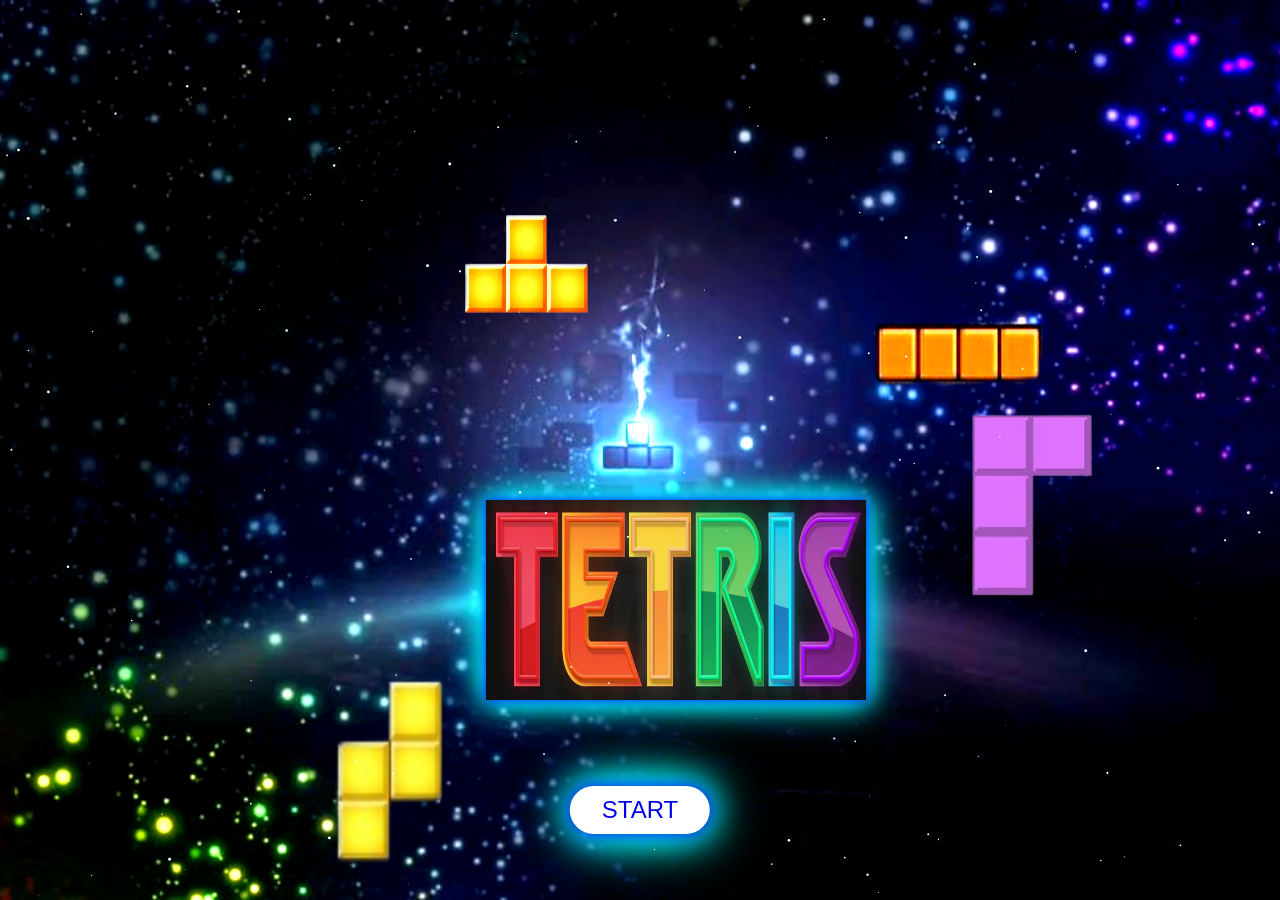
<file: gameover/index.html>
<!DOCTYPE html>
<html lang="en">
<head>
    <meta charset="UTF-8">
    <meta name="viewport" content="width=device-width, initial-scale=1.0">
    <title>Juego de Tetris</title>
    <link rel="stylesheet" href="styles.css">
</head>

<body>

    
    <!--nombre tetris-->
    <img src="img/name.jpeg" alt="nombre" class="name">


    <!--figuras de tetris-->
    <div class="t1">
        <img src="img/te1.png" alt="tetris1" class="te1">
    </div>


    <div class="t2">
        <img src="img/te2.png" alt="tetris2" id="te2">
    </div>


    <div class="t3">
        <img src="img/te3.png" alt="tetris3" class="te3">
    </div>

    <div class="t4">
        <img src="img/te4.png" alt="tetris4" id="te4">
    </div>


    <!--boton de start-->
    <button class="button">
        <a href="start.html" class="a">
            <span class="button-content">START</span></a>
    </button>


    <!--div para destellos de neon-->
    <div class="destello"></div>


    <!--contenedor para lluvia-->
    <canvas id="stars"></canvas>




    <script src="script.js"></script>
</body>

</html>
</file>
<file: gameover/styles.css>
* {
    margin: 0;
    padding: 0;
    box-sizing: border-box;
    overflow: hidden;
}

body::before {
    /*establece una capa de fondo*/
    content: "";
    /*crea un contenido vacio para la capa de fondo*/
    position: absolute;
    /*posiciona de forma absoluta el cuerpo*/
    left: 0;
    /*alinea la capa a la izquierda*/
    top: 0;
    /*alinea la capa a la parte superior*/
    width: 100%;
    /*establece el ancho completo*/
    height: 100%;
    /*alto completo*/
    background: url(img/fondo2.jpg) no-repeat center center;
    /*imagen de fondo queda centrado y fijo*/
    background-size: cover;
    /*ajusta la imagen para cubrir todo el fondo*/
  filter: brightness(1.5) contrast(1.1) saturate(1.3);
}


.t1 {
    height: 300px;
    width: 300px;
    position: fixed;
    display: flex;
    box-sizing: border-box;
    margin: 100px 200px;
    /*animation: flotar 3s ease-in-out infinite;*/
    top: -7%;
    left: 7%;
    transform: translate(30%, 30%);
    animation: flotarGiraX 8s linear infinite;
    transform-style: preserve-3d;
    filter: brightness(1.5) contrast(1.1) saturate(1.3);
}

.t2 {
    height: 300px;
    width: 300px;
    position: fixed;
    display: flex;
    box-sizing: border-box;
    margin: 50px 20px;
    animation: flotar 3s ease-in-out infinite;
    top: 1%;
    left: 50%;
    transform: translate(50%, 50%);
    filter: brightness(1.5) contrast(1.1) saturate(1.3);
}

.t3 {
    height: 325px;
    width: 325px;
    position: fixed;
    display: flex;
    box-sizing: border-box;
    margin: 100px 200px;
    animation: flotar 3s ease-in-out infinite;
    top: 40%;
    left: -10%;
    transform: translate(50%, 50%);
}

.t4 {
    height: 200px;
    width: 200px;
    position: fixed;
    display: flex;
    box-sizing: border-box;
    margin: 100px 200px;
    animation: flotarGiraX 5s linear infinite;
    transform-style: preserve-3d;
    top: 45%;
    left: 65%;
    transform: translate(-50%, -50%);
    
}

@keyframes flotar {
    0% {
        transform: translateY(0px);
    }
    50% {
        transform: translateY(-15px);
    }

    100% {
        transform: translateY(0px);
    }
}

@keyframes flotarGiraX {
    0% {
        transform: translateY(0px) rotateY(0deg);
    }
    50% {
        transform: translateY(-25px) rotateY(180deg);
    }
    100% {
        transform: translateY(0px) rotateY(360deg);
    }
}

.name {
    position: absolute;
    margin-top: 50px;
    width: 380px;
    height: 200px;
    align-content: center;
    top: 50%;
    left: 38%;
    transform: translate(-50, -50%);
    box-shadow:
        0 0 10px #00f,
        0 0 20px #0ff,
        0 0 30px #0ff,
        0 0 40px #0ff;
    transition: box-shadow 0.3s ease;
}

.name:hover {
    box-shadow:
        0 0 15px #00f,
        0 0 30px #0ff,
        0 0 45px #0ff,
        0 0 70px #0ff;
}


/* From Uiverse.io by Madflows */
.button {
    top: 90%;
    left: 50%;
    transform: translate(-50%, -50%);
    position: absolute;
    overflow: hidden;
    height: 3rem;
    padding: 0 2rem;
    border-radius: 1.5rem;
    background: #fff;
    background-size: 400%;
    color: #6210ce;
    border: none;
    cursor: pointer;
    font-size: 1.5em;
    animation: giro 3.s ease-in-out infinite;
    box-shadow:         0 0 15px #00f,
        0 0 30px #0ff,
        0 0 45px #0ff,
        0 0 60px #0ff;
}

.a {
    text-decoration: none;
}

.button:hover::before {
    transform: scaleX(1);
}

.button-content {
    position: relative;
    z-index: 1;
}

.button::before {
    content: "";
    position: absolute;
    top: 0;
    left: 0;
    transform: scaleX(0);
    transform-origin: 0 50%;
    width: 100%;
    height: inherit;
    border-radius: inherit;
    background: linear-gradient(82.3deg,
            rgba(150, 93, 233, 1) 10.8%,
            rgba(99, 88, 238, 1) 94.3%);
    transition: all 0.475s;
}

.button span:hover {
    color: #fff;
}

/*estilos para destllos de colores*/
.destello {
    position: absolute;
    border-radius: 50%;
    opacity: 0;
    pointer-events: none;
    animation: brillo 1.5s ease-in-out forwards;
    filter: brightness(2.1) contrast(1.1) saturate(1.3);
    overflow: hidden;
}

@keyframes brillo {
    0% { opacity: 0; transform: scale(0.8); }
    50% { opacity: 2; transform: scale(1.5); }
    100% { opacity: 0; transform: scale(0.8); }
}



/*estilos para lluvia*/
canvas#stars {
  position: absolute;
  overflow: hidden;
  width: 100%;
  height: 100%;
  pointer-events: none;
  z-index: 0;
}
</file>
